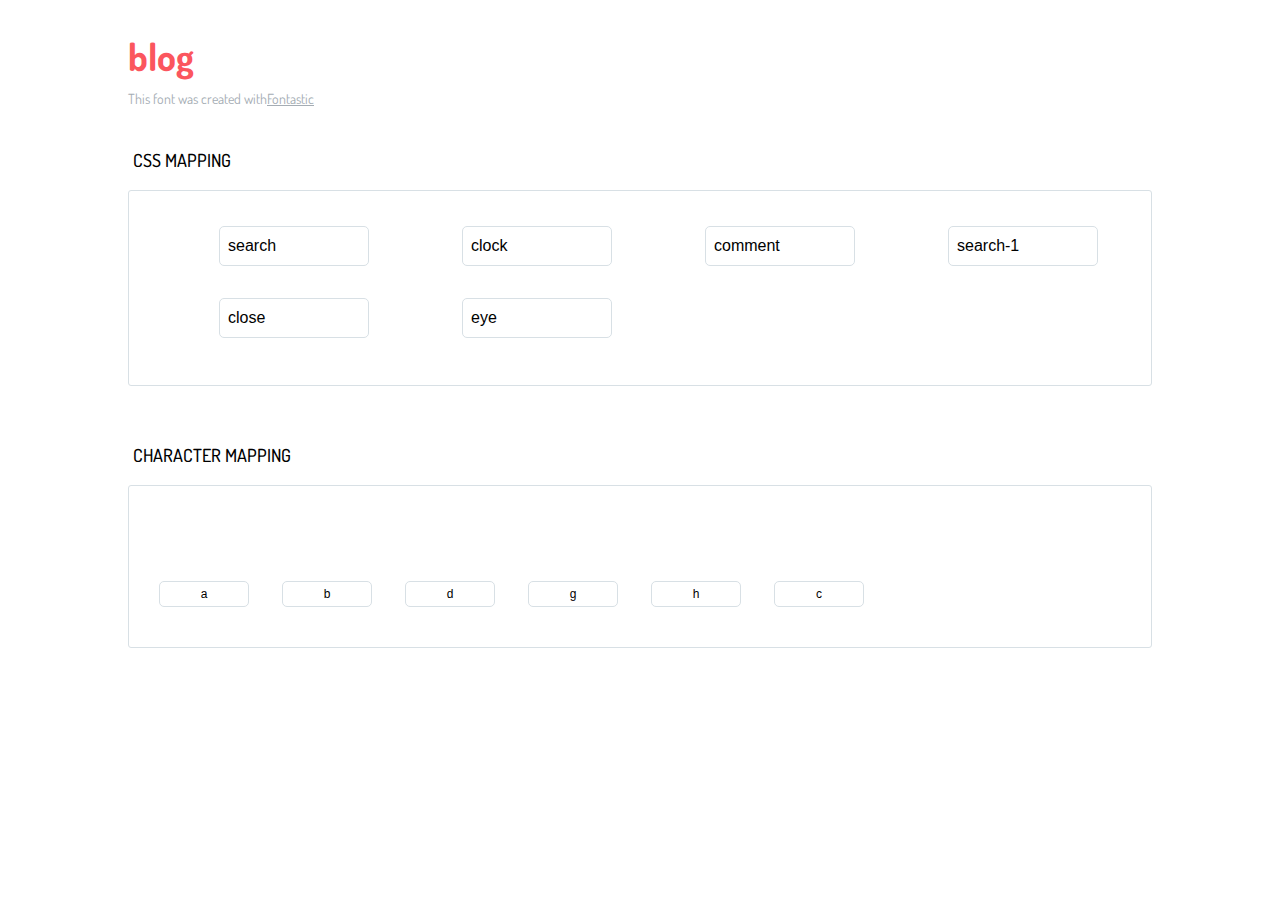
<file: static_root/icons-reference/icons-reference.html>
<!DOCTYPE html>
<html lang="en">
  <head>
    <meta charset="utf-8">
    <meta http-equiv="X-UA-Compatible" content="IE=edge,chrome=1">
    <meta name="viewport" content="width=device-width,initial-scale=1">
    <title>Font Reference - blog</title>
    <link href="http://fonts.googleapis.com/css?family=Dosis:400,500,700" rel="stylesheet" type="text/css">
    <link href="https://file.myfontastic.com/N4j4N7oxYtNKkKrJvxc3rZ/icons.css" rel="stylesheet">
    <style type="text/css">html,body,div,span,applet,object,iframe,h1,h2,h3,h4,h5,h6,p,blockquote,pre,a,abbr,acronym,address,big,cite,code,del,dfn,em,img,ins,kbd,q,s,samp,small,strike,strong,sub,sup,tt,var,dl,dt,dd,ol,ul,li,fieldset,form,label,legend,table,caption,tbody,tfoot,thead,tr,th,td{margin:0;padding:0;border:0;outline:0;font-weight:inherit;font-style:inherit;font-family:inherit;font-size:100%;vertical-align:baseline}body{line-height:1;color:#000;background:#fff}ol,ul{list-style:none}table{border-collapse:separate;border-spacing:0;vertical-align:middle}caption,th,td{text-align:left;font-weight:normal;vertical-align:middle}a img{border:none}*{-webkit-box-sizing:border-box;-moz-box-sizing:border-box;box-sizing:border-box}body{font-family:'Dosis','Tahoma',sans-serif}.container{margin:15px auto;width:80%}h1{margin:40px 0 20px;font-weight:700;font-size:38px;line-height:32px;color:#fb565e}h2{font-size:18px;padding:0 0 21px 5px;margin:45px 0 0 0;text-transform:uppercase;font-weight:500}.small{font-size:14px;color:#a5adb4;}.small a{color:#a5adb4;}.small a:hover{color:#fb565e}.glyphs.character-mapping{margin:0 0 20px 0;padding:20px 0 20px 30px;color:rgba(0,0,0,0.5);border:1px solid #d8e0e5;-webkit-border-radius:3px;border-radius:3px;}.glyphs.character-mapping li{margin:0 30px 20px 0;display:inline-block;width:90px}.glyphs.character-mapping .icon{margin:10px 0 10px 15px;padding:15px;position:relative;width:55px;height:55px;color:#162a36 !important;overflow:hidden;-webkit-border-radius:3px;border-radius:3px;font-size:32px;}.glyphs.character-mapping .icon svg{fill:#000}.glyphs.character-mapping input{margin:0;padding:5px 0;line-height:12px;font-size:12px;display:block;width:100%;border:1px solid #d8e0e5;-webkit-border-radius:5px;border-radius:5px;text-align:center;outline:0;}.glyphs.character-mapping input:focus{border:1px solid #fbde4a;-webkit-box-shadow:inset 0 0 3px #fbde4a;box-shadow:inset 0 0 3px #fbde4a}.glyphs.character-mapping input:hover{-webkit-box-shadow:inset 0 0 3px #fbde4a;box-shadow:inset 0 0 3px #fbde4a}.glyphs.css-mapping{margin:0 0 60px 0;padding:30px 0 20px 30px;color:rgba(0,0,0,0.5);border:1px solid #d8e0e5;-webkit-border-radius:3px;border-radius:3px;}.glyphs.css-mapping li{margin:0 30px 20px 0;padding:0;display:inline-block;overflow:hidden}.glyphs.css-mapping .icon{margin:0;margin-right:10px;padding:13px;height:50px;width:50px;color:#162a36 !important;overflow:hidden;float:left;font-size:24px}.glyphs.css-mapping input{margin:0;margin-top:5px;padding:8px;line-height:16px;font-size:16px;display:block;width:150px;height:40px;border:1px solid #d8e0e5;-webkit-border-radius:5px;border-radius:5px;background:#fff;outline:0;float:right;}.glyphs.css-mapping input:focus{border:1px solid #fbde4a;-webkit-box-shadow:inset 0 0 3px #fbde4a;box-shadow:inset 0 0 3px #fbde4a}.glyphs.css-mapping input:hover{-webkit-box-shadow:inset 0 0 3px #fbde4a;box-shadow:inset 0 0 3px #fbde4a}</style>
  </head>
  <body>
    <div class="container">
      <h1>blog</h1>
      <p class="small">This font was created with<a href="http://fontastic.me/">Fontastic</a></p>
      <h2>CSS mapping</h2>
      <ul class="glyphs css-mapping">
        <li>
          <div class="icon icon-search"></div>
          <input type="text" readonly="readonly" value="search">
        </li>
        <li>
          <div class="icon icon-clock"></div>
          <input type="text" readonly="readonly" value="clock">
        </li>
        <li>
          <div class="icon icon-comment"></div>
          <input type="text" readonly="readonly" value="comment">
        </li>
        <li>
          <div class="icon icon-search-1"></div>
          <input type="text" readonly="readonly" value="search-1">
        </li>
        <li>
          <div class="icon icon-close"></div>
          <input type="text" readonly="readonly" value="close">
        </li>
        <li>
          <div class="icon icon-eye"></div>
          <input type="text" readonly="readonly" value="eye">
        </li>
      </ul>
      <h2>Character mapping</h2>
      <ul class="glyphs character-mapping">
        <li>
          <div data-icon="a" class="icon"></div>
          <input type="text" readonly="readonly" value="a">
        </li>
        <li>
          <div data-icon="b" class="icon"></div>
          <input type="text" readonly="readonly" value="b">
        </li>
        <li>
          <div data-icon="d" class="icon"></div>
          <input type="text" readonly="readonly" value="d">
        </li>
        <li>
          <div data-icon="g" class="icon"></div>
          <input type="text" readonly="readonly" value="g">
        </li>
        <li>
          <div data-icon="h" class="icon"></div>
          <input type="text" readonly="readonly" value="h">
        </li>
        <li>
          <div data-icon="c" class="icon"></div>
          <input type="text" readonly="readonly" value="c">
        </li>
      </ul>
    </div>
    <script>(function() {
  var glyphs, i, len, ref;

  ref = document.getElementsByClassName('glyphs');
  for (i = 0, len = ref.length; i < len; i++) {
    glyphs = ref[i];
    glyphs.addEventListener('click', function(event) {
      if (event.target.tagName === 'INPUT') {
        return event.target.select();
      }
    });
  }

}).call(this);

    </script>
  </body>
</html>
</file>
